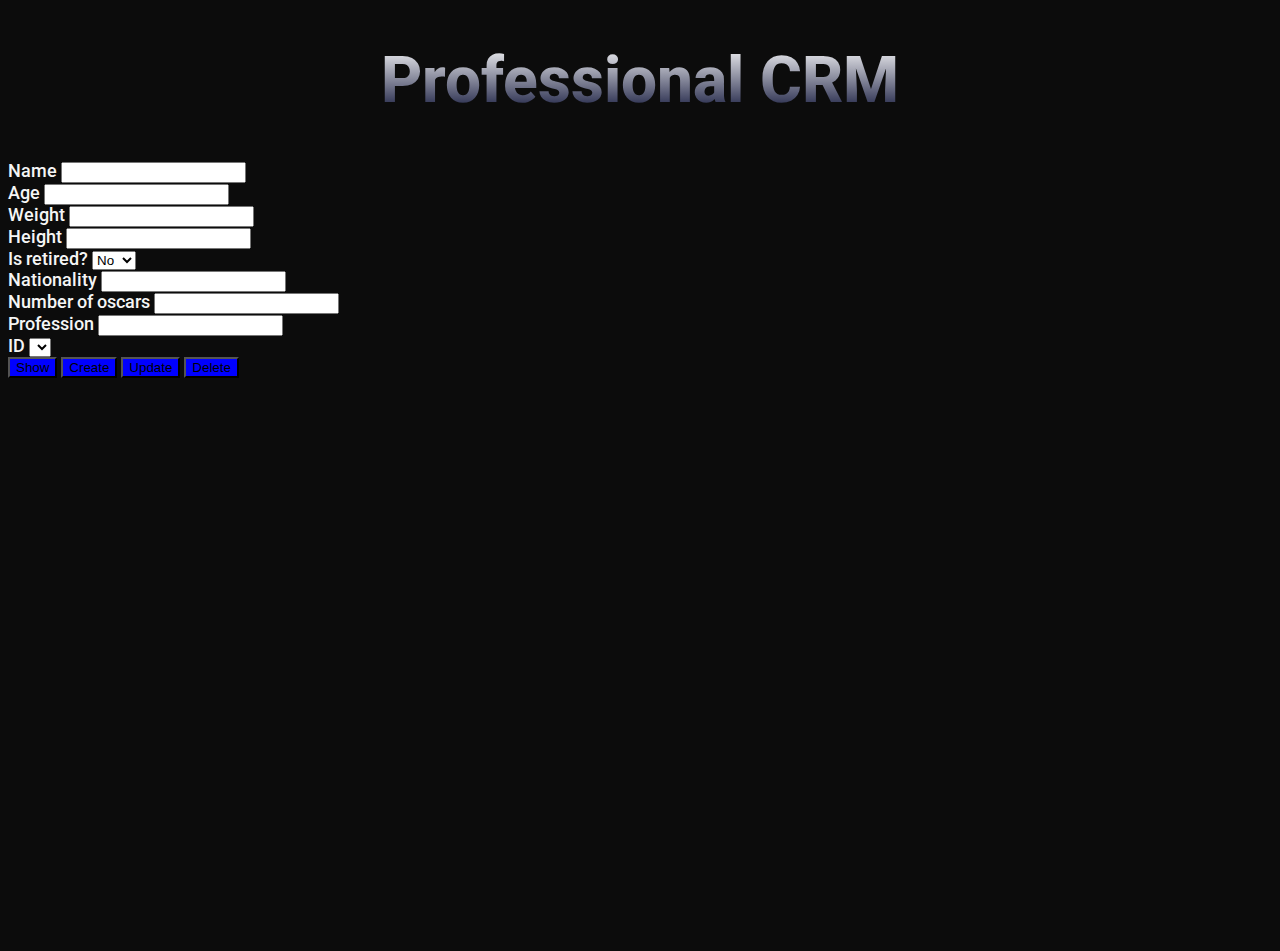
<file: ApiFront/reto1/index.html>
<!DOCTYPE html>
<html lang="en">

<head>
  <meta charset="UTF-8">
  <meta http-equiv="X-UA-Compatible" content="IE=edge">
  <meta name="viewport" content="width=device-width, initial-scale=1.0">
  <title>Professional</title>
  <link rel="stylesheet" href="style.css">
  <link href="https://cdn.jsdelivr.net/npm/bootstrap@5.1.3/dist/css/bootstrap.min.css" rel="stylesheet"
    integrity="sha384-1BmE4kWBq78iYhFldvKuhfTAU6auU8tT94WrHftjDbrCEXSU1oBoqyl2QvZ6jIW3" crossorigin="anonymous">
  <link rel="preconnect" href="https://fonts.googleapis.com">
  <link rel="preconnect" href="https://fonts.gstatic.com" crossorigin>
  <link href="https://fonts.googleapis.com/css2?family=Roboto:wght@300;500;700&display=swap" rel="stylesheet">
  <script src="./Professional.js"></script>
</head>

<body>
  <main class="container-fluid d-flex pt-5 flex-column">
    <h1>Professional CRM</h1>
    <div class="wrapper d-flex">
      <form class="d-flex p-3 flex-column w-50 align-items-center justify-content-center">
        <div class="mb-3 w-50">
          <label for="name" class="form-label">Name</label>
          <input type="text" class="form-control" id="name">
        </div>
        <div class="mb-3 w-50">
          <label for="age" class="form-label">Age</label>
          <input type="number" class="form-control" id="age">
        </div>
        <div class="mb-3 w-50">
          <label for="weight" class="form-label">Weight</label>
          <input type="number" class="form-control" id="weight">
        </div>
        <div class="mb-3 w-50">
          <label for="height" class="form-label">Height</label>
          <input type="number" class="form-control" id="height">
        </div>
        <div class="mb-3 w-50">
          <label for="isRetired" class="form-label" for="isRetired">Is retired?</label>
          <select class="form-select form-select-sm py-2" aria-label=".form-select-sm example" id="isRetired">
            <option value="yes">Yes</option>
            <option value="no" selected>No</option>
          </select>
        </div>
        <div class="mb-3 w-50">
          <label for="nationality" class="form-label">Nationality</label>
          <input type="text" class="form-control" id="nationality">
        </div>
        <div class="mb-3 w-50">
          <label for="oscarsNumber" class="form-label">Number of oscars</label>
          <input type="number" class="form-control" id="oscarsNumber">
        </div>
        <div class="mb-3 w-50">
          <label for="profession" class="form-label">Profession</label>
          <input type="text" class="form-control" id="profession">
        </div>
        <div class="mb-5 w-50">
          <label class="form-label" for="id">ID</label>
          <select class="form-select form-select-sm py-2" aria-label=".form-select-sm example" id="id">
          </select>
        </div>
        <div class="btn-group gap-2" role="group" aria-label="Basic example">
          <button type="button" class="btn btn-primary btn-lg" onclick="showProfessional()">Show</button>
          <button type="button" class="btn btn-primary btn-lg" onclick="postProfessional()">Create</button>
          <button type="button" class="btn btn-primary btn-lg">Update</button>
          <button type="button" class="btn btn-primary btn-lg">Delete</button>
        </div>
      </form>
      <div class="display p-5 w-50" id="display">
      </div>
    </div>

  </main>
  <!-- scripts -->
  <script src="./index.js"></script>
  <script src="https://cdn.jsdelivr.net/npm/@popperjs/core@2.10.2/dist/umd/popper.min.js"
    integrity="sha384-7+zCNj/IqJ95wo16oMtfsKbZ9ccEh31eOz1HGyDuCQ6wgnyJNSYdrPa03rtR1zdB"
    crossorigin="anonymous"></script>
  <script src="https://cdn.jsdelivr.net/npm/bootstrap@5.1.3/dist/js/bootstrap.min.js"
    integrity="sha384-QJHtvGhmr9XOIpI6YVutG+2QOK9T+ZnN4kzFN1RtK3zEFEIsxhlmWl5/YESvpZ13"
    crossorigin="anonymous"></script>
</body>

</html>
</file>
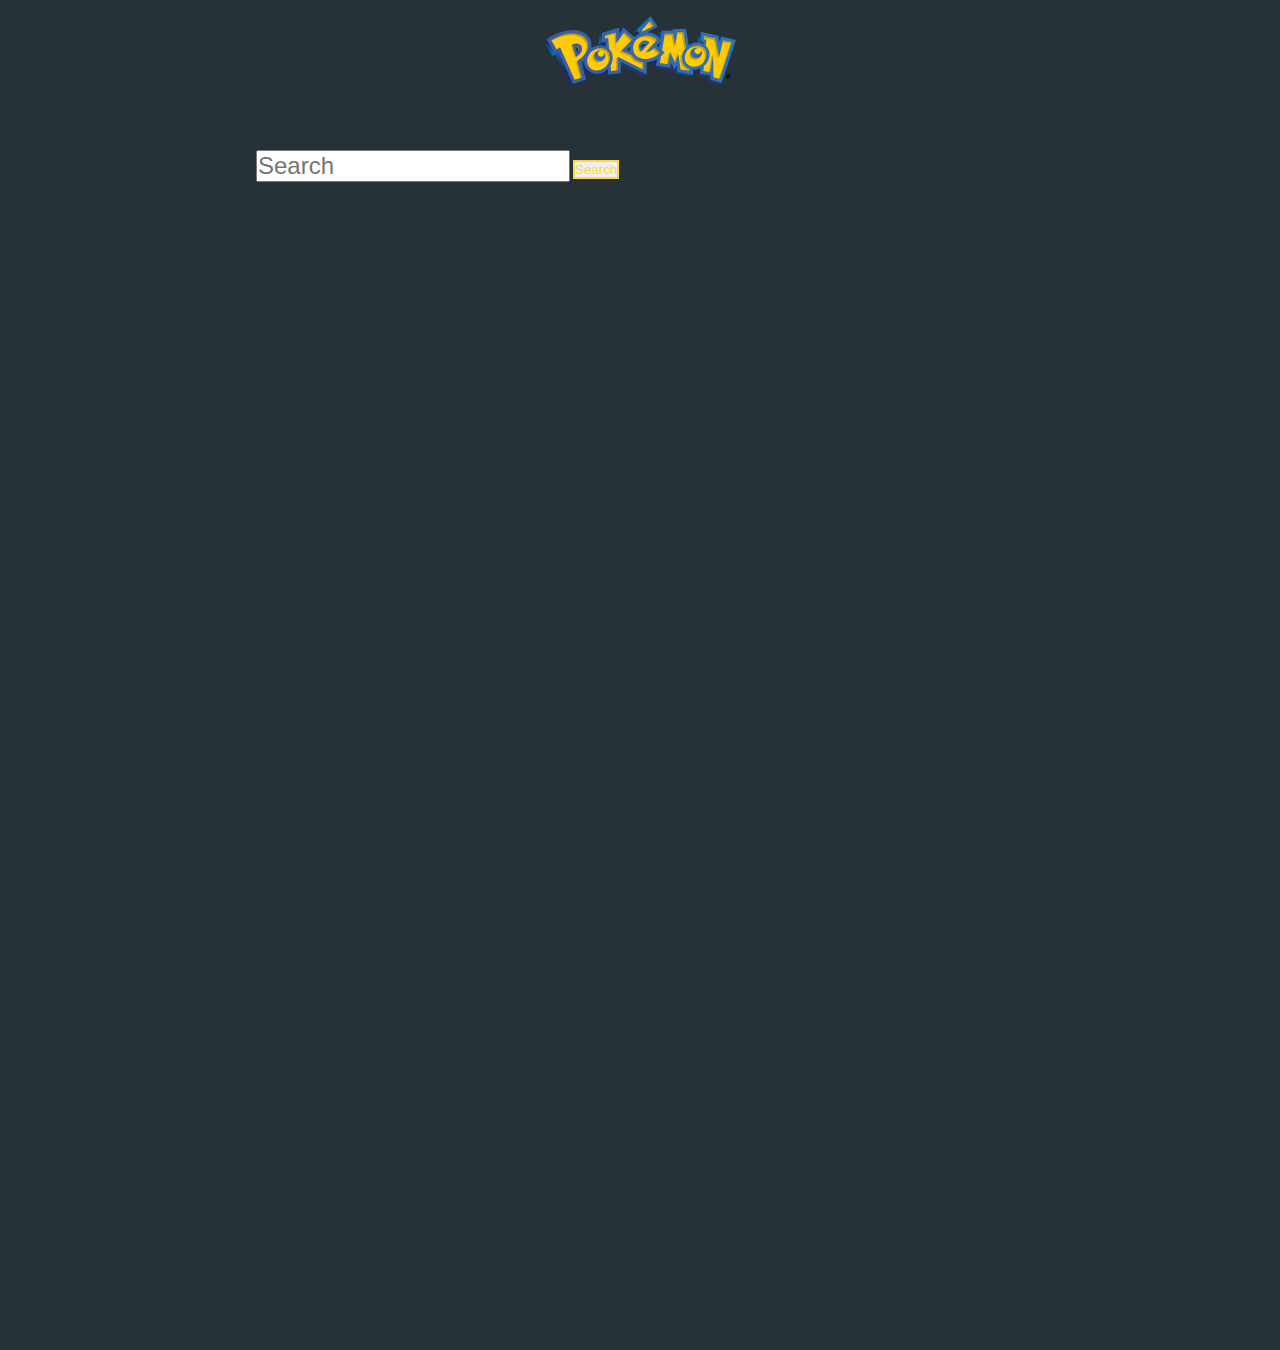
<file: ApiFront/reto2/index.html>
<!DOCTYPE html>
<html lang="en">

<head>
    <meta charset="UTF-8">
    <meta http-equiv="X-UA-Compatible" content="IE=edge">
    <meta name="viewport" content="width=device-width, initial-scale=1.0">
    <title>PokeAPi</title>
    <link rel="stylesheet" href="index.css">
    <link href="https://cdn.jsdelivr.net/npm/bootstrap@5.1.3/dist/css/bootstrap.min.css" rel="stylesheet"
        integrity="sha384-1BmE4kWBq78iYhFldvKuhfTAU6auU8tT94WrHftjDbrCEXSU1oBoqyl2QvZ6jIW3" crossorigin="anonymous">
    <link rel="preconnect" href="https://fonts.googleapis.com">
    <link rel="preconnect" href="https://fonts.gstatic.com" crossorigin>
    <link href="https://fonts.googleapis.com/css2?family=Dosis:wght@400;600;800&display=swap" rel="stylesheet">

</head>

<body>
    <img id="logo" src="./image/logo.svg">
    <form class="d-flex" id="search_form">
        <input class="form-control me-2" type="search" placeholder="Search" aria-label="Search" id="nav_bar">
        <button class="btn btn-outline-success" type="button" id="search_btn" onclick="print_pokemon()">Search</button>
    </form>
    <main class="container" id="table_container">
        <div class="col-6" id="card-container">
            <!-- image -->
        </div>
        <div class="col-6" id="moves-display">
            <h3 id="moveset">Moveset</h3>
            <ul id="moveset_container" class="list-group">
                <!-- moveset -->
            </ul>
        </div>
    </main>
    <!-- scripts -->
    <script src="index.js"></script>
    <script src="https://cdn.jsdelivr.net/npm/@popperjs/core@2.10.2/dist/umd/popper.min.js"
        integrity="sha384-7+zCNj/IqJ95wo16oMtfsKbZ9ccEh31eOz1HGyDuCQ6wgnyJNSYdrPa03rtR1zdB"
        crossorigin="anonymous"></script>
    <script src="https://cdn.jsdelivr.net/npm/bootstrap@5.1.3/dist/js/bootstrap.min.js"
        integrity="sha384-QJHtvGhmr9XOIpI6YVutG+2QOK9T+ZnN4kzFN1RtK3zEFEIsxhlmWl5/YESvpZ13"
        crossorigin="anonymous"></script>
</body>

</html>
</file>
<file: ApiFront/reto1/style.css>
* {
  box-sizing: border-box;
}

:root {
  --primary1: #050a30;
  --primary2: #000c66;
  --secondary1: #0000ff;
  --secondary2: #7ec8e3;
}
body {
  height: 100vh;
  font-family: "Roboto", sans-serif;
  background-color: #0c0c0c !important;
  color: white !important;
  position: relative;
}
h1 {
  text-align: center;
  background: -webkit-linear-gradient(#fff, #050a30);
  -webkit-background-clip: text;
  -webkit-text-fill-color: transparent;
  font-size: 4rem !important;
  font-weight: 800 !important;
}

label {
  font-size: 1.1rem;
  font-weight: 500;
  color: whitesmoke;
}

form > button {
  background-color: var(--secondary1) !important;
}

.btn-group > * {
  background-color: var(--secondary1) !important;
}
.list-group-item {
  letter-spacing: 1px !important;
  font-size: 1.1rem;
}
</file>
<file: ApiFront/reto2/index.css>
* {
  padding: 0;
  margin: 0;
  box-sizing: border-box;
}

body {
  min-height: 150vh;
  background-color: #263238 !important;
  font-family: "Dosis", sans-serif;
}

#logo {
  width: 15%;
  padding-top: 1em;
  margin: auto;
  display: block;
}

/* form */
#search_form {
  padding-top: 5%;
  width: 60%;
  display: block;
  margin: auto;
}

#nav_bar {
  font-size: 1.5rem !important;
  position: relative;
  z-index: 9;
}

#search_btn {
  border: 2px solid #fbd743 !important;
  color: #fbd743;
}

/* table */

#table_container {
  width: 60%;
  margin: auto;
  margin-top: 3%;
  min-height: 30vh;
  padding: 0 !important;
  background-color: rgb(0, 0, 0, 0.3);
  display: flex;
  visibility: hidden;
}

.card {
  width: 100% !important;
  padding: 5%;
  background-color: transparent !important;
  border: 2px solid black !important;
  color: white !important;
}
.card > img {
  max-width: 100%;
  margin: auto;
  padding: 10%;
}
.card_body {
  position: relative !important;
  margin-top: 1em;
  display: flex;
  align-items: flex-start;
  justify-content: center;
}
.card-body:before {
  content: "";
  padding: 0.5px;
  background-color: black;
  width: 100%;
  position: absolute;
  left: 0;
}

.card-body > h5 {
  margin-top: 5%;
  font-size: 2.5rem;
  margin-bottom: 2.5%;
}

.card-body > h5::first-letter {
  text-transform: capitalize;
}

#stats {
  list-style: none;
  margin: auto;
  font-size: 1.5rem;
}

#moves-display {
  padding: 5%;
  border-top: 2px solid black;
  border-right: 2px solid black;
  border-bottom: 2px solid black;
  display: flex;
  flex-direction: column;
  align-items: center;
}

#moveset {
  color: white;
  font-size: 2.5rem;
}

#moveset_container {
  margin-top: 10%;
  list-style: none;
  overflow-x: hidden;
  overflow-y: auto;
  text-justify: auto;
  font-size: 1.5rem;
  max-height: 45vh;
  width: 100%;
}

.list-group-item {
  color: white !important;
  background-color: rgb(0, 0, 0, 0.15) !important;
  border: 1px solid black !important;
  max-width: 100%;
  padding: 1em !important;
}
</file>
